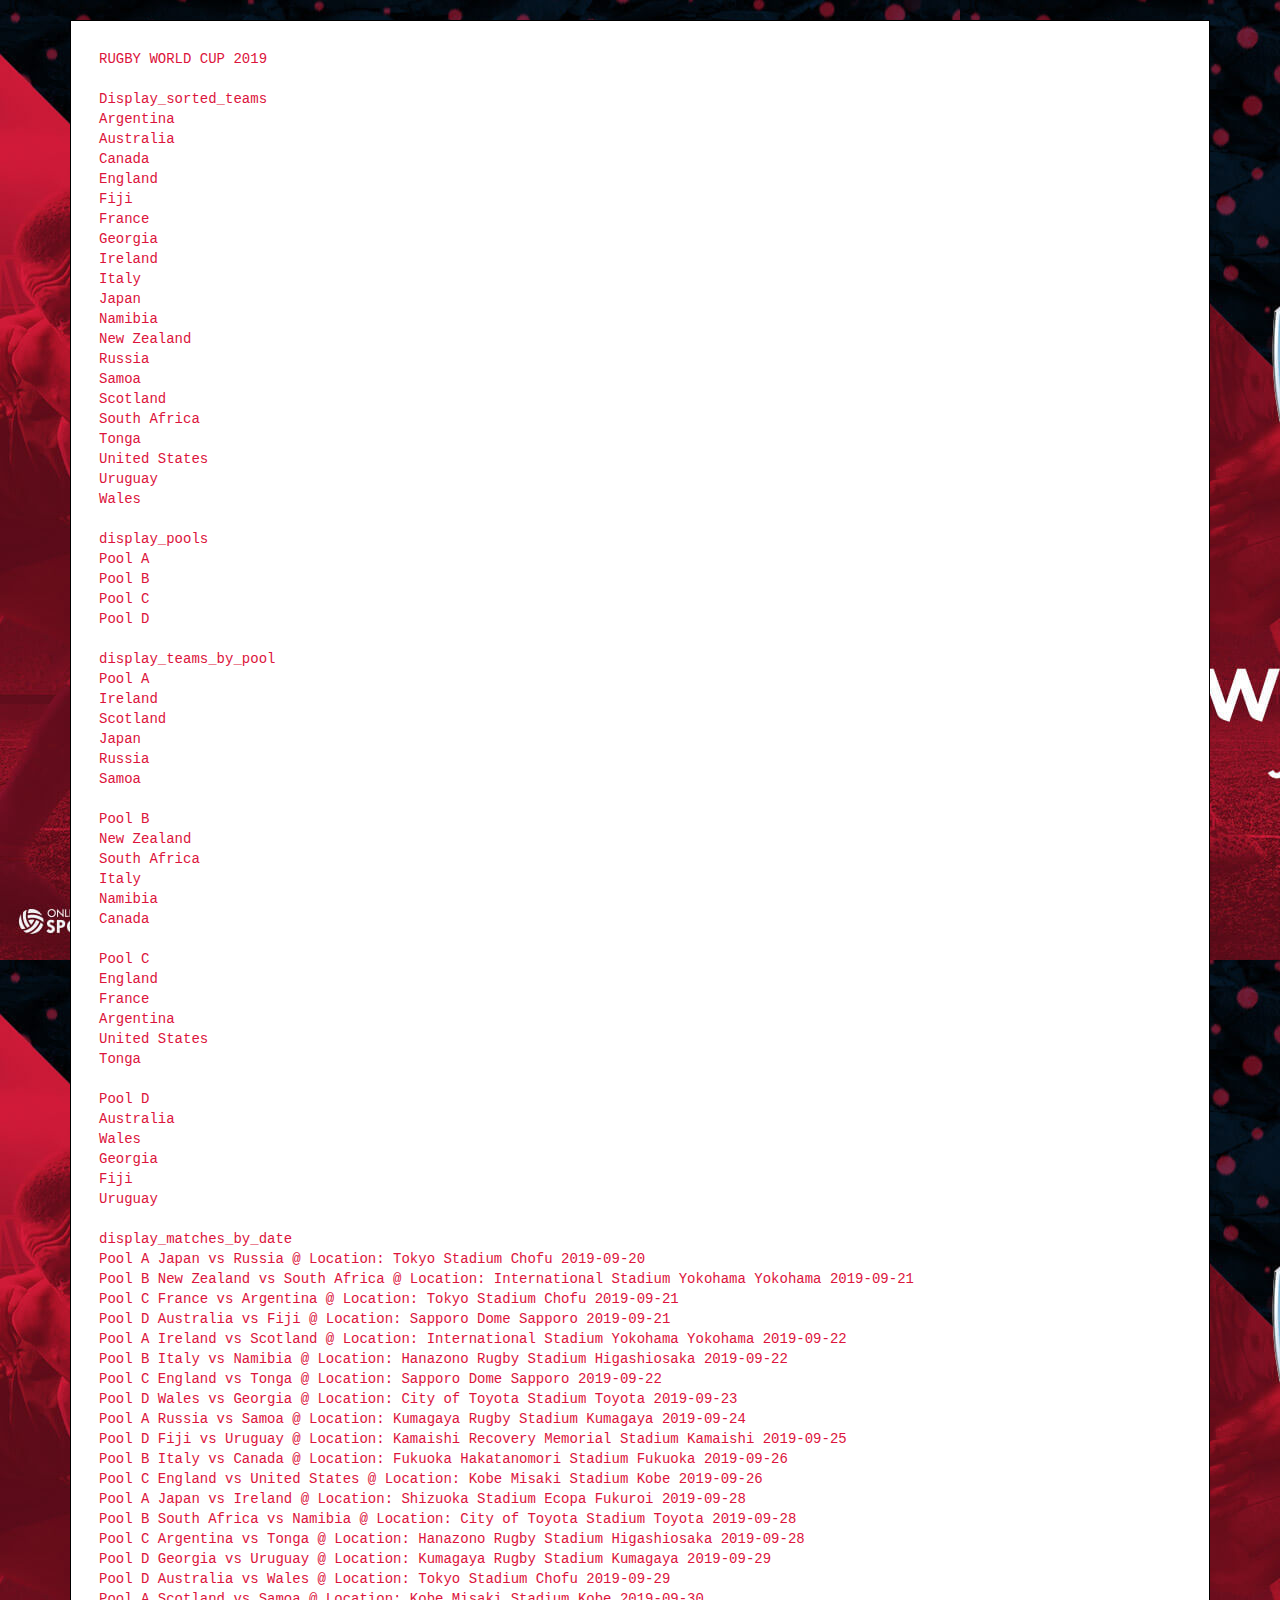
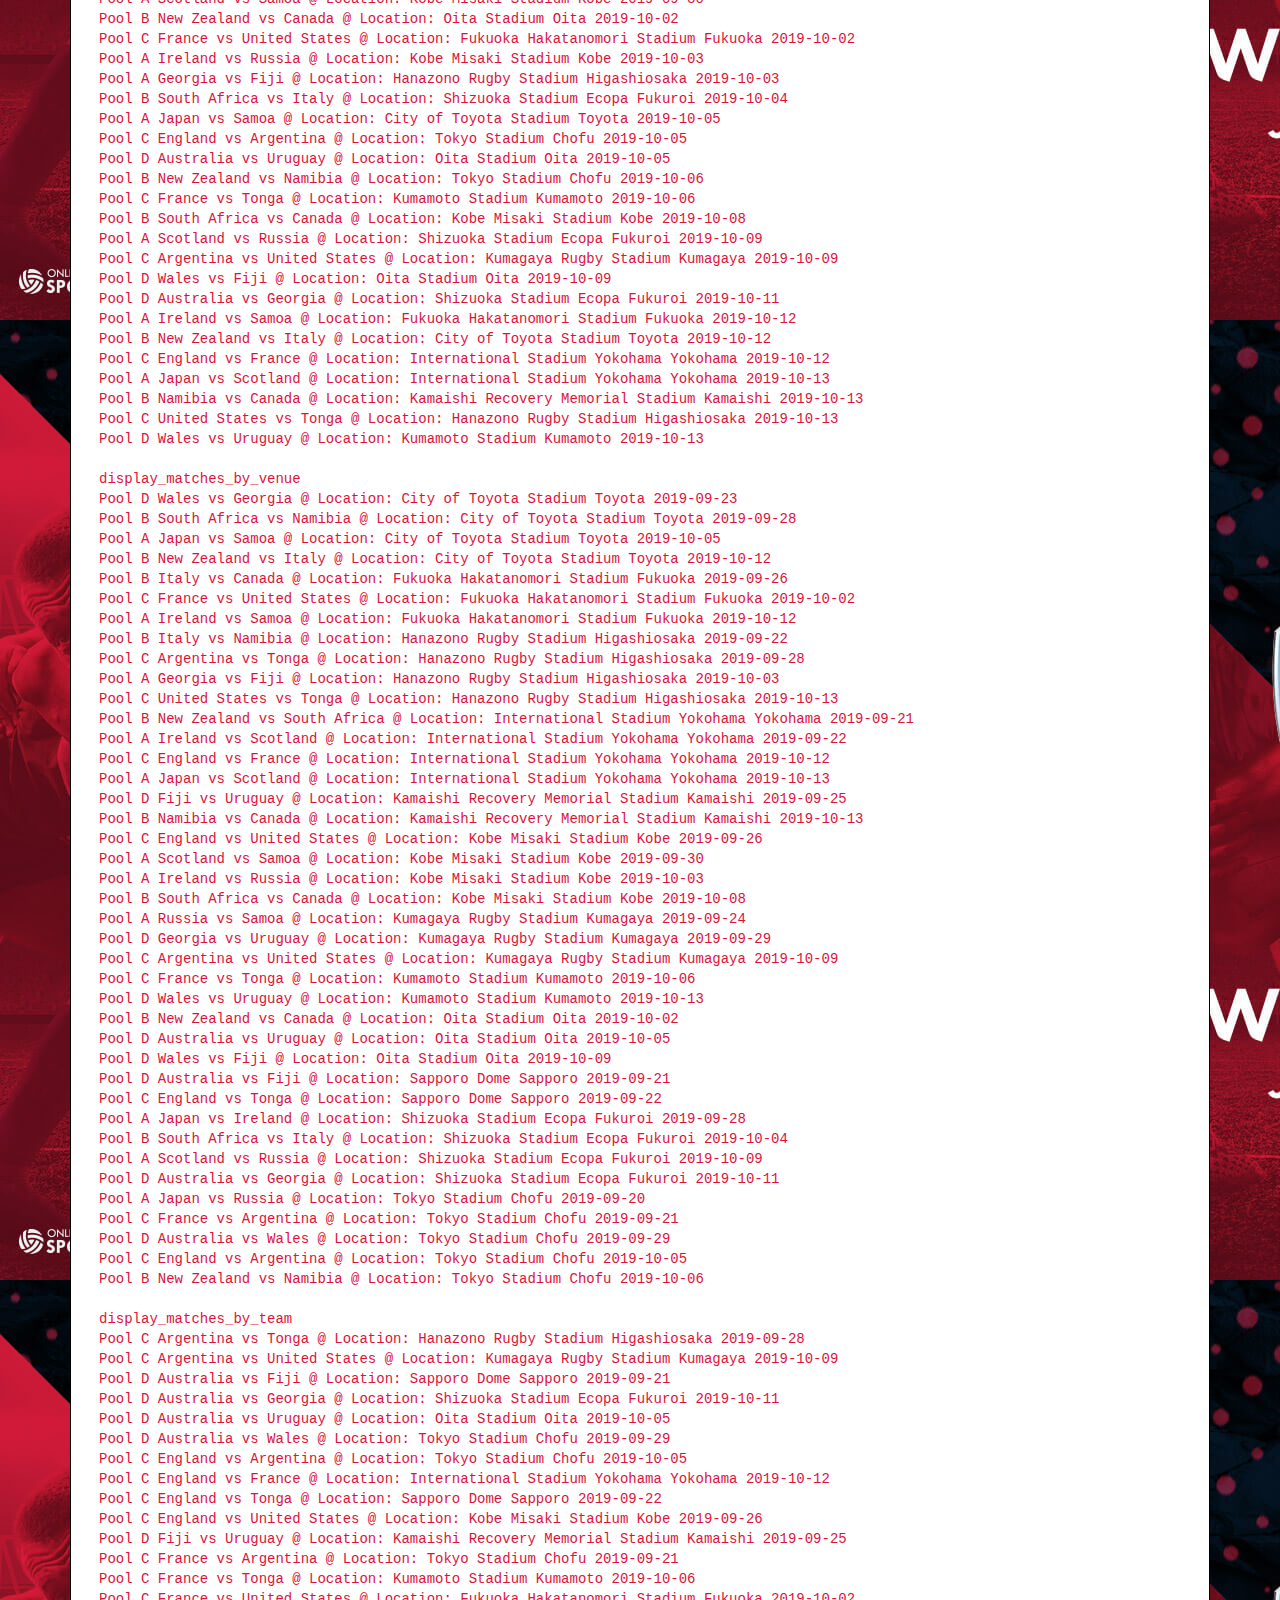
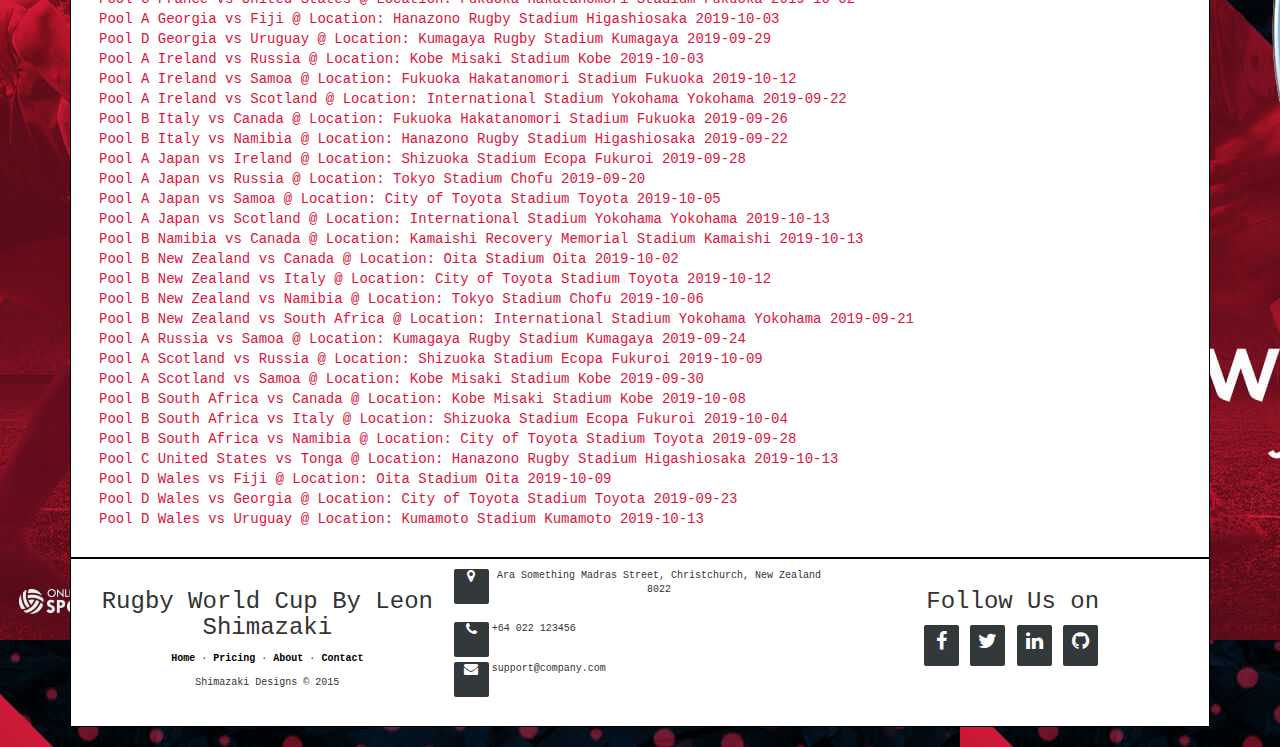
<file: Section B RWC Javascript/index.html>
<!DOCTYPE html>
<html>

<head>
	<meta name="viewport" content="width=device-width, initial-scale=1.0">
    <meta charset="utf-8">
	<link rel="stylesheet" href="css/stylesheet.css">
    <link src="js/javascript.js">
	<link rel="stylesheet" href="https://maxcdn.bootstrapcdn.com/bootstrap/3.4.0/css/bootstrap.min.css">
    <!-- include source files here... -->
    <script src="src/json.js"></script>
    <script src="src/rwc.js"></script>
    <script src="src/team.js"></script>
    <script src="src/venue.js"></script>
    <script src="src/match.js"></script>
    <script src="src/pool.js"></script>
    <script src="src/controller.js"></script>

	<!-- <script src="src/pool_results.js"></script> -->
    <div id="divDisplay"></div>
	<link rel="stylesheet" href="https://cdnjs.cloudflare.com/ajax/libs/font-awesome/4.7.0/css/font-awesome.min.css">
	<style>
		#divDisplay{
			background-color: white;
			font-size: 1em;
			border: 1px solid black;
			padding: 2em;
			color: crimson;
		}
	</style>
</head>

<body class="container" style="background-image: url('img/Rugby-World-Cup.jpg')">


    <script>
        var theMatch // GLOBAL FOR DEBUGGING
        var go = function() {
            theMatch = Controller.setup()
            console.log(theMatch)
            let theDisplay = document.getElementById('divDisplay')
            document.body.style.fontFamily = 'Courier New'
                theDisplay.innerHTML = theMatch.toString()
                // uncommentthe above line 
                // when you have written a toString method in the Match class
		//View.clr()
		//View.out(theMatch)
        }
        window.onload = go
    </script>
<footer class="footer-distributed">
	<div class="footer-left">
		<h3>Rugby World Cup By Leon Shimazaki</h3>
		<p class="footer-links">
			<a href="#">Home</a>
			·
			<a href="#">Pricing</a>
			·
			<a href="#">About</a>
			·
			<a href="#">Contact</a>
		</p>
		<p class="footer-company-name">Shimazaki Designs © 2015</p>
	</div>
	<div class="footer-center">
		<div>
			<i class="fa fa-map-marker"></i>
			<div class="address">
				<p>Ara Something Madras Street,
				Christchurch,
				New Zealand 8022</p>
			</div>
		</div>
		<div>
			<i class="fa fa-phone"></i>
			<p>+64 022 123456</p>
		</div>
		<div>
			<i class="fa fa-envelope"></i>
			<p>support@company.com</p>
		</div>
	</div>
	<div class="footer-right">
		<h3>Follow Us on</h3>
		<div class="footer-icons">
			<a href="#"><i class="fa fa-facebook"></i></a>
			<a href="#"><i class="fa fa-twitter"></i></a>
			<a href="#"><i class="fa fa-linkedin"></i></a>
			<a href="#"><i class="fa fa-github"></i></a>
		</div>
	</div>
</footer>
</body>

</html>
</file>
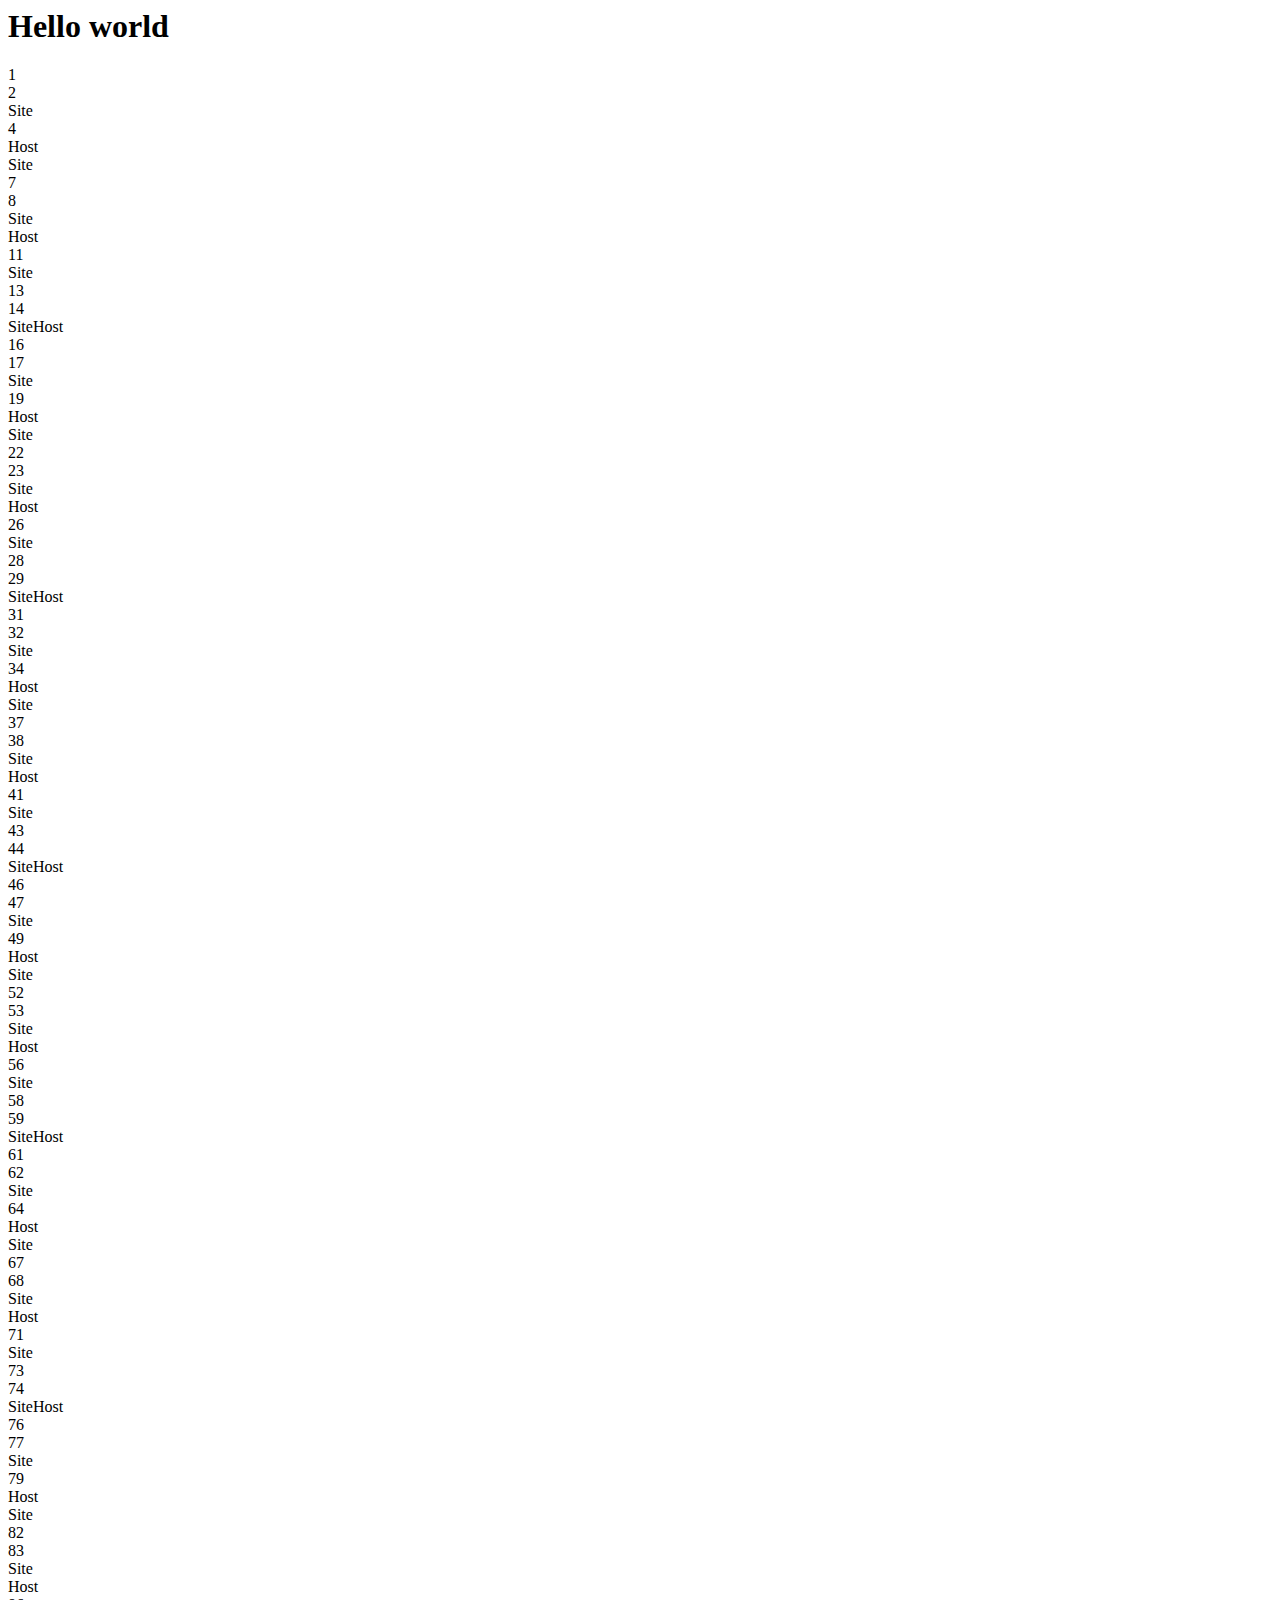
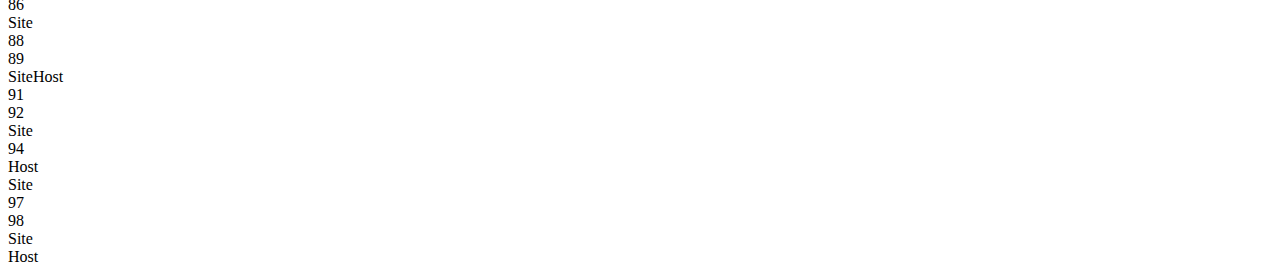
<file: test.html>
<html>
  <body>
    <h1>Hello world</h1>
  </body>
  <script>
    var i = 0;
    for (i = 1; i < 101; i++) {
      if (i % 15 == 0) {
        document.write("SiteHost");
      } else if (i % 3 == 0) {
        document.write("Site");
      } else if (i % 5 == 0) {
        document.write("Host");
      } else {
        document.write(i);
      }
      document.write("<br>");
    }
  </script>
</html>
</file>
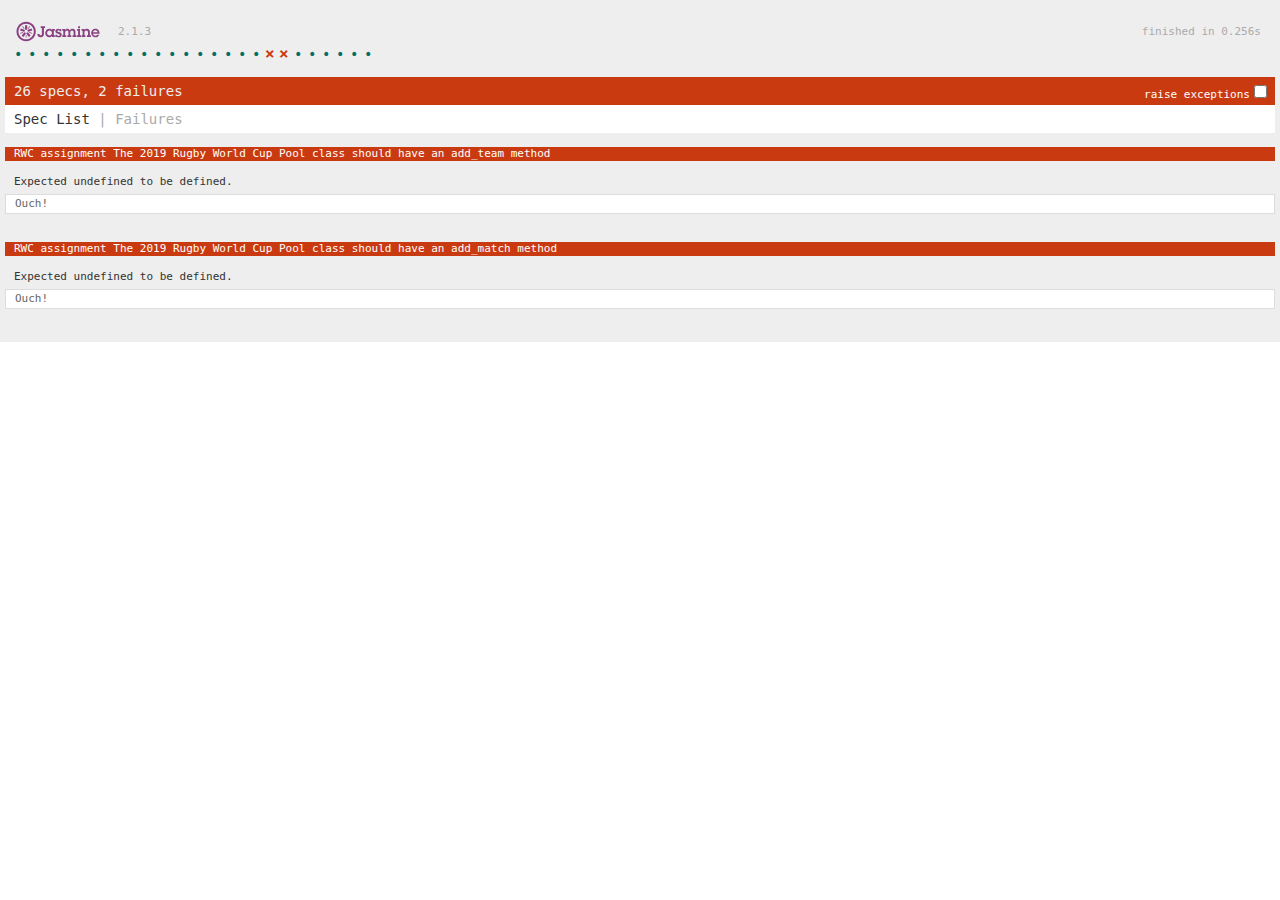
<file: Section B RWC Javascript/SpecRunner.html>
<!DOCTYPE html>
<html>
<head>
  <meta charset="utf-8">
  <title>Jasmine Spec Runner v2.1.3</title>

  <link rel="shortcut icon" type="image/png" href="lib/jasmine-2.1.3/jasmine_favicon.png">
  <link rel="stylesheet" href="lib/jasmine-2.1.3/jasmine.css">

  <script src="lib/jasmine-2.1.3/jasmine.js"></script>
  <script src="lib/jasmine-2.1.3/jasmine-html.js"></script>
  <script src="lib/jasmine-2.1.3/boot.js"></script>

  <!-- include source files here... -->
    <script src="src/json.js"></script>
    <script src="src/rwc.js"></script>
    <script src="src/team.js"></script>
    <script src="src/venue.js"></script>
    <script src="src/match.js"></script>
    <script src="src/pool.js"></script>
    <script src="src/controller.js"></script>   

  <!-- include spec files here... -->
  <script src="spec/RWC1Spec.js"></script>
  <script src="spec/RWC2Spec.js"></script>
  <script src="spec/RWC3Spec.js"></script>
  <script src="spec/RWC4Spec.js"></script>
  <script src="spec/RWC5Spec.js"></script>
  <script src="spec/RWC6Spec.js"></script>
</head>
<body>
</body>
</html>
</file>
<file: Section B RWC Javascript/lib/jasmine-2.1.3/jasmine.css>
body { overflow-y: scroll; }

.jasmine_html-reporter { background-color: #eeeeee; padding: 5px; margin: -8px; font-size: 11px; font-family: Monaco, "Lucida Console", monospace; line-height: 14px; color: #333333; }
.jasmine_html-reporter a { text-decoration: none; }
.jasmine_html-reporter a:hover { text-decoration: underline; }
.jasmine_html-reporter p, .jasmine_html-reporter h1, .jasmine_html-reporter h2, .jasmine_html-reporter h3, .jasmine_html-reporter h4, .jasmine_html-reporter h5, .jasmine_html-reporter h6 { margin: 0; line-height: 14px; }
.jasmine_html-reporter .banner, .jasmine_html-reporter .symbol-summary, .jasmine_html-reporter .summary, .jasmine_html-reporter .result-message, .jasmine_html-reporter .spec .description, .jasmine_html-reporter .spec-detail .description, .jasmine_html-reporter .alert .bar, .jasmine_html-reporter .stack-trace { padding-left: 9px; padding-right: 9px; }
.jasmine_html-reporter .banner { position: relative; }
.jasmine_html-reporter .banner .title { background: url('[data-uri]') no-repeat; background: url('[data-uri]') no-repeat, none; -webkit-background-size: 100%; -moz-background-size: 100%; -o-background-size: 100%; background-size: 100%; display: block; float: left; width: 90px; height: 25px; }
.jasmine_html-reporter .banner .version { margin-left: 14px; position: relative; top: 6px; }
.jasmine_html-reporter .banner .duration { position: absolute; right: 14px; top: 6px; }
.jasmine_html-reporter #jasmine_content { position: fixed; right: 100%; }
.jasmine_html-reporter .version { color: #aaaaaa; }
.jasmine_html-reporter .banner { margin-top: 14px; }
.jasmine_html-reporter .duration { color: #aaaaaa; float: right; }
.jasmine_html-reporter .symbol-summary { overflow: hidden; *zoom: 1; margin: 14px 0; }
.jasmine_html-reporter .symbol-summary li { display: inline-block; height: 8px; width: 14px; font-size: 16px; }
.jasmine_html-reporter .symbol-summary li.passed { font-size: 14px; }
.jasmine_html-reporter .symbol-summary li.passed:before { color: #007069; content: "\02022"; }
.jasmine_html-reporter .symbol-summary li.failed { line-height: 9px; }
.jasmine_html-reporter .symbol-summary li.failed:before { color: #ca3a11; content: "\d7"; font-weight: bold; margin-left: -1px; }
.jasmine_html-reporter .symbol-summary li.disabled { font-size: 14px; }
.jasmine_html-reporter .symbol-summary li.disabled:before { color: #bababa; content: "\02022"; }
.jasmine_html-reporter .symbol-summary li.pending { line-height: 17px; }
.jasmine_html-reporter .symbol-summary li.pending:before { color: #ba9d37; content: "*"; }
.jasmine_html-reporter .symbol-summary li.empty { font-size: 14px; }
.jasmine_html-reporter .symbol-summary li.empty:before { color: #ba9d37; content: "\02022"; }
.jasmine_html-reporter .exceptions { color: #fff; float: right; margin-top: 5px; margin-right: 5px; }
.jasmine_html-reporter .bar { line-height: 28px; font-size: 14px; display: block; color: #eee; }
.jasmine_html-reporter .bar.failed { background-color: #ca3a11; }
.jasmine_html-reporter .bar.passed { background-color: #007069; }
.jasmine_html-reporter .bar.skipped { background-color: #bababa; }
.jasmine_html-reporter .bar.errored { background-color: #ca3a11; }
.jasmine_html-reporter .bar.menu { background-color: #fff; color: #aaaaaa; }
.jasmine_html-reporter .bar.menu a { color: #333333; }
.jasmine_html-reporter .bar a { color: white; }
.jasmine_html-reporter.spec-list .bar.menu.failure-list, .jasmine_html-reporter.spec-list .results .failures { display: none; }
.jasmine_html-reporter.failure-list .bar.menu.spec-list, .jasmine_html-reporter.failure-list .summary { display: none; }
.jasmine_html-reporter .running-alert { background-color: #666666; }
.jasmine_html-reporter .results { margin-top: 14px; }
.jasmine_html-reporter.showDetails .summaryMenuItem { font-weight: normal; text-decoration: inherit; }
.jasmine_html-reporter.showDetails .summaryMenuItem:hover { text-decoration: underline; }
.jasmine_html-reporter.showDetails .detailsMenuItem { font-weight: bold; text-decoration: underline; }
.jasmine_html-reporter.showDetails .summary { display: none; }
.jasmine_html-reporter.showDetails #details { display: block; }
.jasmine_html-reporter .summaryMenuItem { font-weight: bold; text-decoration: underline; }
.jasmine_html-reporter .summary { margin-top: 14px; }
.jasmine_html-reporter .summary ul { list-style-type: none; margin-left: 14px; padding-top: 0; padding-left: 0; }
.jasmine_html-reporter .summary ul.suite { margin-top: 7px; margin-bottom: 7px; }
.jasmine_html-reporter .summary li.passed a { color: #007069; }
.jasmine_html-reporter .summary li.failed a { color: #ca3a11; }
.jasmine_html-reporter .summary li.empty a { color: #ba9d37; }
.jasmine_html-reporter .summary li.pending a { color: #ba9d37; }
.jasmine_html-reporter .description + .suite { margin-top: 0; }
.jasmine_html-reporter .suite { margin-top: 14px; }
.jasmine_html-reporter .suite a { color: #333333; }
.jasmine_html-reporter .failures .spec-detail { margin-bottom: 28px; }
.jasmine_html-reporter .failures .spec-detail .description { background-color: #ca3a11; }
.jasmine_html-reporter .failures .spec-detail .description a { color: white; }
.jasmine_html-reporter .result-message { padding-top: 14px; color: #333333; white-space: pre; }
.jasmine_html-reporter .result-message span.result { display: block; }
.jasmine_html-reporter .stack-trace { margin: 5px 0 0 0; max-height: 224px; overflow: auto; line-height: 18px; color: #666666; border: 1px solid #ddd; background: white; white-space: pre; }
</file>
<file: Section B RWC Javascript/css/stylesheet.css>
/* =========================RESET======================================= */

html, body, div, span, h1, h2, h3, h4, h5, h6, p, ul, ol, li, dl, dt, dd, img, fieldset, form, label, legend, table, caption, tbody, tfoot, thead, tr, th, td, a, article, aside, details, figcaption, figure, footer, header, hgroup, main, menu, nav, section {
    /* Cancel out some differences between browser defaults */
    margin: 0;
    padding: 0;
    border: 0;
}
 
* {
    /* The width of an element will be the size of its border box,
       not its content box (which is the normal default). */
    box-sizing: border-box;
}

/* ========================= END RESET============================ */

/*========================= Typography============================ */

/* ========================= nav ========================= */
.topnav {
  overflow: hidden;
  background-color: #333;
}

.topnav a {
  float: left;
  display: block;
  color: #f2f2f2;
  text-align: center;
  padding: 14px 16px;
  text-decoration: none;
  font-size: 17px;
}

.topnav a:hover {
  background-color: #ddd;
  color: black;
}

.topnav a.active {
  background-color: #4CAF50;
  color: white;
}

.topnav .icon {
  display: none;
}

/* ========================= home ========================= */
body {
	color: #333333;
	margin: 0 auto;
	font-family: Arial, Helvetica, sans-serif;
}

#home h1{
	color: white;
	grid-column: 1/span 3;
	
}
aside{
	background-color: white;
	grid-column: 1;
}
.button {
	background-color: #D2B48C;
	border: #000000 3px solid;
    color: black;
    padding: 20px 34px;
    font-size: 20px;
    margin: 1em;
    cursor: pointer;
}
.removelink{
    text-decoration: none;
	color: black;
}
p {
	font-size : 1rem;
}

header{
	color: white;
	padding: 3px;
	display: grid;
    grid-template-columns: 2fr 10fr 2fr;
}

header>h1{
	font-size: 2rem;
	text-align: center;
}
header img{
	width: 100%;
	max-width: 100px
}

main{
	margin: 0 auto;
	padding: 1em;
	position: relative;
}
#home{
	display: block;
}



img{
	width: 100%;
}
/*=============== footer ============================*/

footer {
	width: 100%;
	border: #000000 1px solid;
	background-color: White;
	padding: 1rem;
	text-align: center;
}
.fa, .footer-distributed .footer-icons a {
    display: inline-block;
    min-width: 35px;
	width: 35px;
    height: 35px;
    cursor: pointer;
    background-color: #33383b;
    border-radius: 2px;
    font-size: 20px;
    color: #ffffff;
    text-align: center;
    line-height: 35px;
    margin-right: 3px;
    margin-bottom: 5px;
}	
.footer-links a{
	text-decoration: none;
	color: black;
	font-weight:bold; 
}
.footer-left, .footer-right {
    width: 100%;
	margin-bottom: 1em;
}
.footer-center{
	width: 50%;
	margin: 0 auto;
	margin-bottom: 1em;
}
.footer-center>div {
    display: flex;
	flex-direction: row;
}
footer img{
	width:30%
}

/* =========================pricing========================= */
.pricing{
	width: 80%;
	display: grid;
	grid-template-columns: 1fr;
	margin: 0 auto;
}
.pricing>*{
	margin: 0.3em;
}
.pricing img{
	width: 280px;
}
.pricing>h2{
	grid-column: 1/span 1;
}
/* =========================Gallery Wide=========================*/
.img_box {
	grid-column: 2/4;
	grid-row: 1/3;
}

.imagelayout {
	padding: 0.5em;
	grid-gap: 1em;
	display: grid;
	grid-template-columns: 1fr 1fr 1fr
}

/* =========================About us Contact us =======================*/
.aboutus{
	margin: 3em 0;
}

#about_us {
	display: grid;
	grid-template-columns: 1fr;
	grid-gap: 1em;
	padding-bottom: 2.5rem;
}	
input[type=text], input[type=email],select, textarea {
  width: 100%;
  padding: 12px;
  border: 1px solid #ccc;
  border-radius: 4px;
  box-sizing: border-box;
  margin-top: 6px;
  margin-bottom: 16px;
  resize: vertical;
}

input[type=submit] {
  background-color: #D2B48C;
  color: white;
  padding: 12px 20px;
  border: none;
  border-radius: 4px;
  cursor: pointer;
}

input[type=submit]:hover {
  background-color: #ddd;
  color: black;
}

.container {
  border-radius: 5px;
  background-color: #f2f2f2;
  padding: 20px;
}

/*========================= Special page =========================*/
#special_page{
	margin-bottom: 6em;
}

.float{
	display: flex;
	float: right;
	margin: 0 0 0.3em 0.3em;
	width: 555px;
}
#riderimg{
	width: 50%;
}
#personal_info{
	margin: 0 1em;
}

.ownline{
	grid-column: 1/span 2;
}
/*========================= Navigation =========================*/
#main-menu {
    position: fixed; /* Position the menu at the top left of the window */
    top: 0;
    left: 0;
    height: 100%; /* The full height of the window */
    width: 0; /* 0 width - change this with JavaScript to show the menu */
    z-index: 10; /* Make the menu appear in front of other page content */
    overflow: hidden; /* Make sure the horizontal scrollbar does not appear inside the menu */
    padding-top: 2.75em; /* Make space for the close button - adjust value to suit the design */
    transition: 0.5s; /* 0.5 second transition effect to slide in the menu */ 

    /* Uncomment the next line and set a value if you do not want the menu to cover the full width of the viewport. */
    max-width: 30em;  
}

#menu-button, #close-button {
    /* Change the pointer to a hand if the user mouses over the buttons */
    cursor: pointer;
    line-height: 1;
}

#menu-button {
	/* Position the menu button at the top right of the header. If the menu
       button should not scroll with the page, change the position to fixed and
       adjust its top and right position as needed.*/
    position: absolute;
    top: 0.5rem;
    right: 0.5rem;
    font-size: 3.8rem; /* The size of the hamburger icon */
}

#close-button {
    /* Position and style the close button at the top right corner of the 
       slide-out menu). Set the top and right values,  */
    position: absolute;
    top: 2rem;
    right: 0.6rem;
    
    font-size: 2.5rem; /* Change this so that the 'X' looks the same size as the hamburger icon */
    padding: 0;
}
/* =============================Colour Scheme============================= */

/* =============================Layout===================================== */

/* ================================Media=================================== */

@media screen and (min-width: 50em) {
body {
	width: auto;
	 }
#home {
	max-width: 60rem;
	margin: 0 auto;
	width: 100%;
	display:grid;
	}
aside{
	background-color: white;
	grid-column: 1/span3;
}

h1{
	font-size: 3rem;
}

/* =========================Gallery Mobile=========================*/
.img_box {
	grid-column: 3/5;
	grid-row: 1/3;
	border: black solid 1px;
}

.imagelayout {
	padding: 0.5em;
	grid-gap: 1em;
	display: grid;
	grid-template-columns:1fr 1fr 1fr 1fr
}

/*=========================== pricing =========================*/
.pricing{
	width: 80%;
	display: grid;
	grid-template-columns: 1fr 1fr;
}
.pricing>h2{
	grid-column: 1/span2;
}
.pricing img{
	width: 100%;
}
/*=========================== footer =========================*/

.footer-distributed {
    display: flex;
    justify-content: space-between;
}

.footer-distributed .footer-right, .footer-left, .footer-center {
    width: 40%;
	
}
.address {
	padding: 0 0 1em 0;
}
}
/*========================= Special page =========================*/
@media screen and (max-width: 37em) {
.float{
	display: block;
	float: none;
	margin: 0 0 0.3em 0.3em;
	width: auto;
}
#riderimg{
	width: 100%;
}
#personal_info{
	margin: 0 1em;
}
}	

@media screen and (max-width: 50em) {
  .topnav a:not(:first-child) {display: none;}
  .topnav a.icon {
    float: right;
    display: block;
  }
}

@media screen and (max-width: 50em) {
  .topnav.responsive {position: relative;}
  .topnav.responsive .icon {
    right: 0;
    top: 0;
  }
  .topnav.responsive a {
    float: none;
    display: block;
    text-align: left;
  }
}

#overwriteTopnav{
	float: left;
	display: block;
	color: #f2f2f2;
	padding: 0px;
	text-align: center;
	text-decoration: none;
	font-size: 17px;
}
</file>
